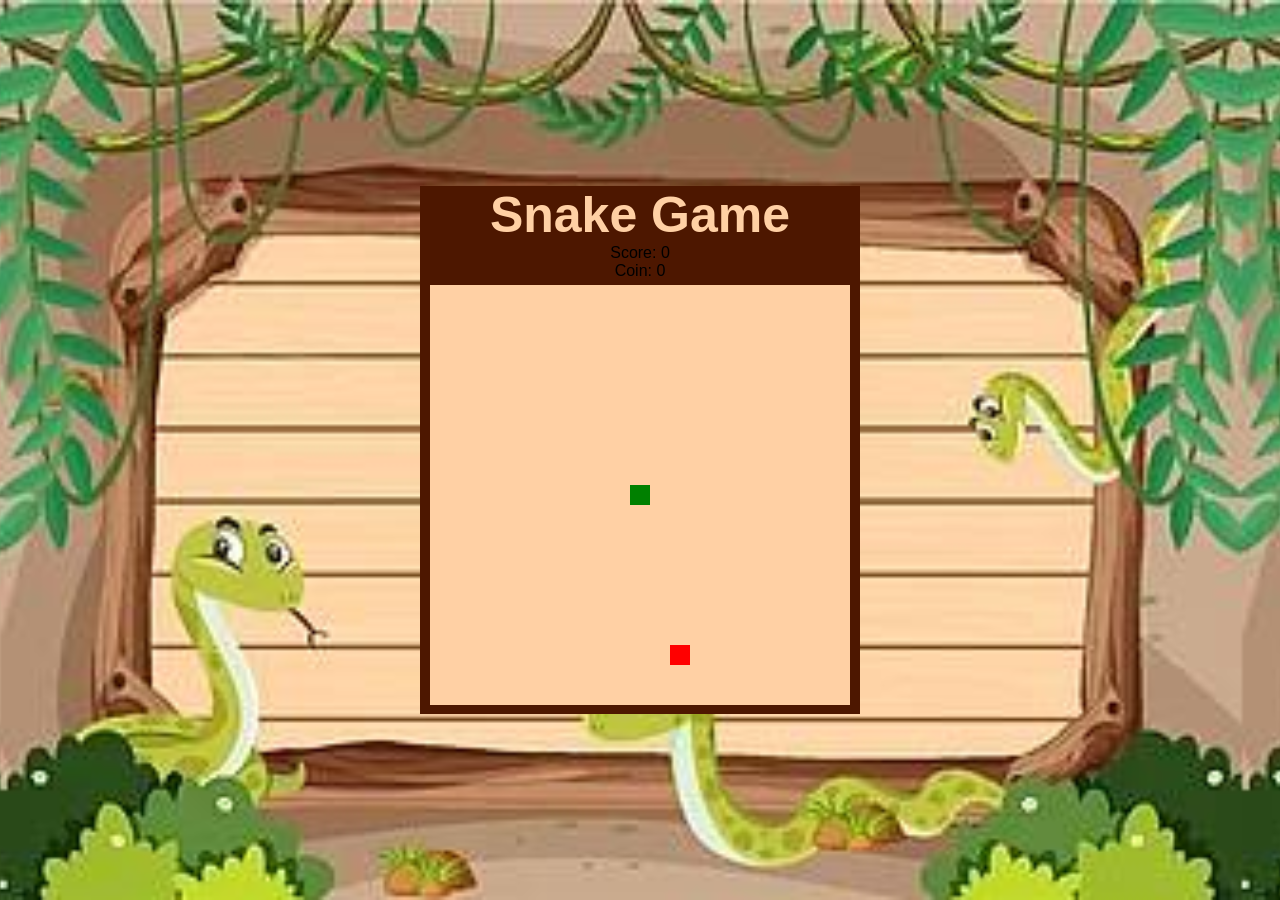
<file: index.html>
<!DOCTYPE html>
<html lang="en">
  <head>
    <meta charset="UTF-8" />
    <meta http-equiv="X-UA-Compatible" content="IE=edge" />
    <meta name="viewport" content="width=device-width, initial-scale=1.0" />
    <title>Snake Game</title>
    <link rel="stylesheet" href="snake.css" />
  </head>
  <body>
    <main>
      <div>
        <h1>Snake Game</h1>
        <div class="points">
          <div>
            <span>Score: </span>
            <span id="score-field">0</span>
          </div>
          <div>
            <span>Coin: </span>
            <span id="coin-field">0</span>
          </div>
        </div>
        <canvas id="board"></canvas>
      </div>
      <div class="error">
        <h1>Sorry, This game is only for <b>desktop</b></h1>
        <p>
          Currently this game's <b>Mobile version</b> is unavailable. We are
          working with <b>Mobile version</b>. Please wait a few days. Thank you.
        </p>
      </div>
    </main>

    <!-- Game Over Popup -->
    <div class="game-over-popup" id="game-over-popup">
      <h1>Game Over!</h1>
      <p>Your Score: <span id="final-score">0</span></p>
      <button id="restart-button">Restart</button>
    </div>

    <script src="snake.js"></script>
  </body>
</html>
</file>
<file: snake.css>
/* General Styling */
body {
  font-family: sans-serif;
  text-align: center;
  background: url("background.jpg");
  background-size: contain;
  display: flex;
  justify-content: center;
  align-items: center;
  height: 100vh;
}

* {
  margin: 0;
  padding: 0;
  box-sizing: border-box;
}

div {
  width: 440px;
  background: #4d1700;
}

h1 {
  color: #ffd0a4;
  font-size: 50px;
  font-weight: bold;
  text-align: center;
  background: #4d1700;
}

canvas {
  border: 5px solid #4d1700;
}

.error {
  width: 100%;
  height: 100%;
  background: white;
  position: absolute;
  top: 0;
  left: 0;
  display: none;
}

.error h1 {
  font-size: 30px;
  background: transparent;
  color: rgb(212, 212, 2);
}

.error p {
  background: transparent;
  color: black;
}

h1 b {
  font-weight: 800;
}

@media screen and (max-width: 600px) {
  body {
    background: white;
    position: absolute;
  }

  .error {
    display: flex;
    justify-content: center;
    align-items: center;
  }
}

/* Game Over Popup */
.game-over-popup {
  position: fixed;
  top: 50%;
  left: 50%;
  transform: translate(-50%, -50%);
  background: rgba(0, 0, 0, 0.8);
  color: white;
  padding: 20px;
  border-radius: 10px;
  text-align: center;
  z-index: 1000;
  display: none;
}

.game-over-popup h1 {
  font-size: 30px;
  color: red;
  margin-bottom: 20px;
}

.game-over-popup p {
  font-size: 20px;
  margin-bottom: 20px;
}

.game-over-popup #final-score {
  color: yellow;
  font-weight: bold;
}

#restart-button {
  padding: 10px 20px;
  font-size: 16px;
  background: green;
  color: white;
  border: none;
  border-radius: 5px;
  cursor: pointer;
}

#restart-button:hover {
  background: darkgreen;
}
</file>
